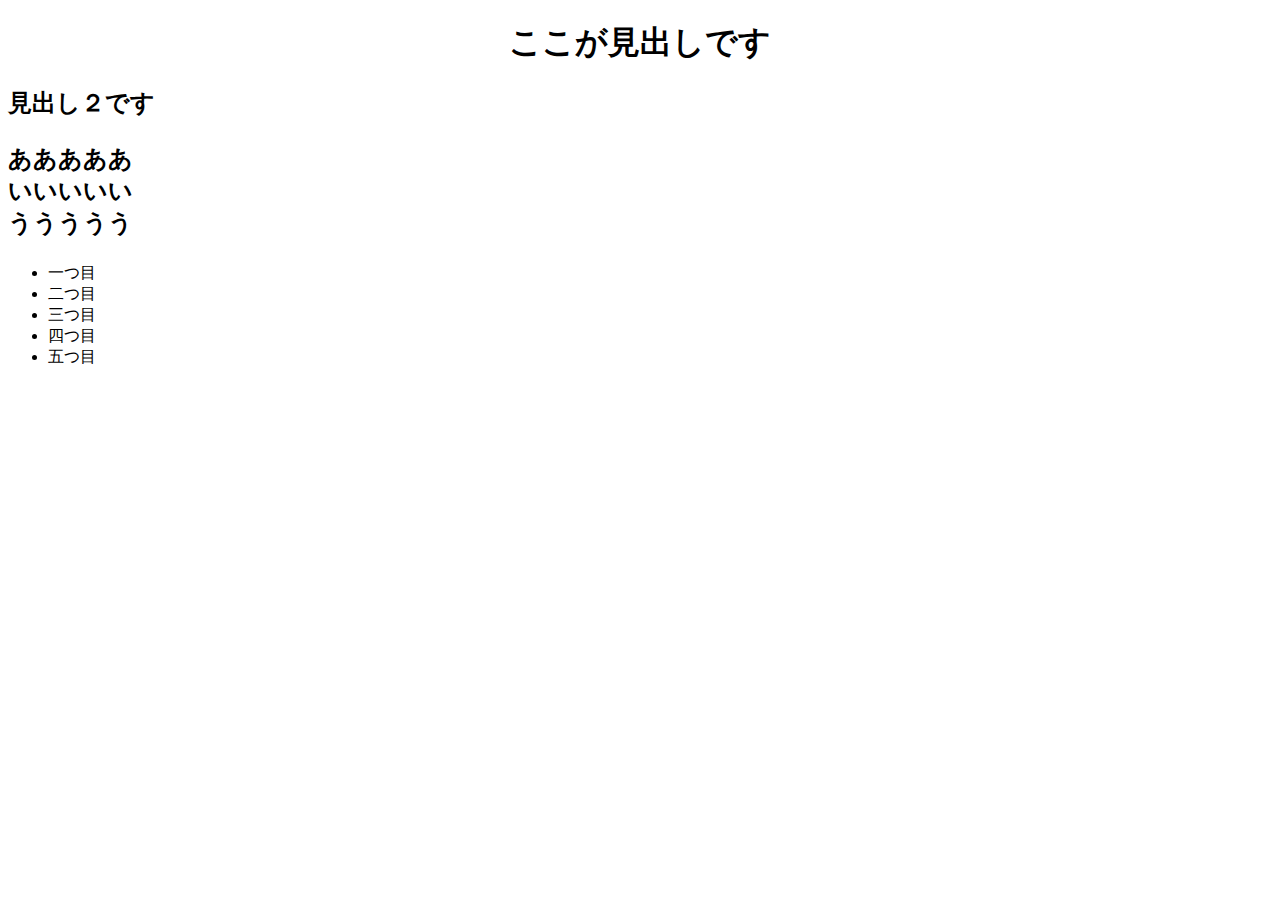
<file: html/index.html>
<!DOCTYPE html>
<html lang="en">

<head>
    <meta charset="UTF-8">
    <meta name="viewport" content="width=device-width, initial-scale=1.0">
    <title>CSS課題１</title>
    <link rel="stylesheet" href="../css/style.css">
</head>

<body>
    <h1 class="h1-red">ここが見出しです</h1>


    <h2 class="h2-contents">見出し２です
        <p class="h2_contents__text">
            あああああ<br>
            いいいいい<br>
            ううううう
        </p>

    </h2>


    <ul id="list">
        <li class="list_black">一つ目</li>
        <li class="list_blue">二つ目</li>
        <li class="list_black-bold">三つ目</li>
        <li class="list_purple-bord">四つ目</li>
        <li class="list_black">五つ目</li>
    </ul>


</html>
</file>
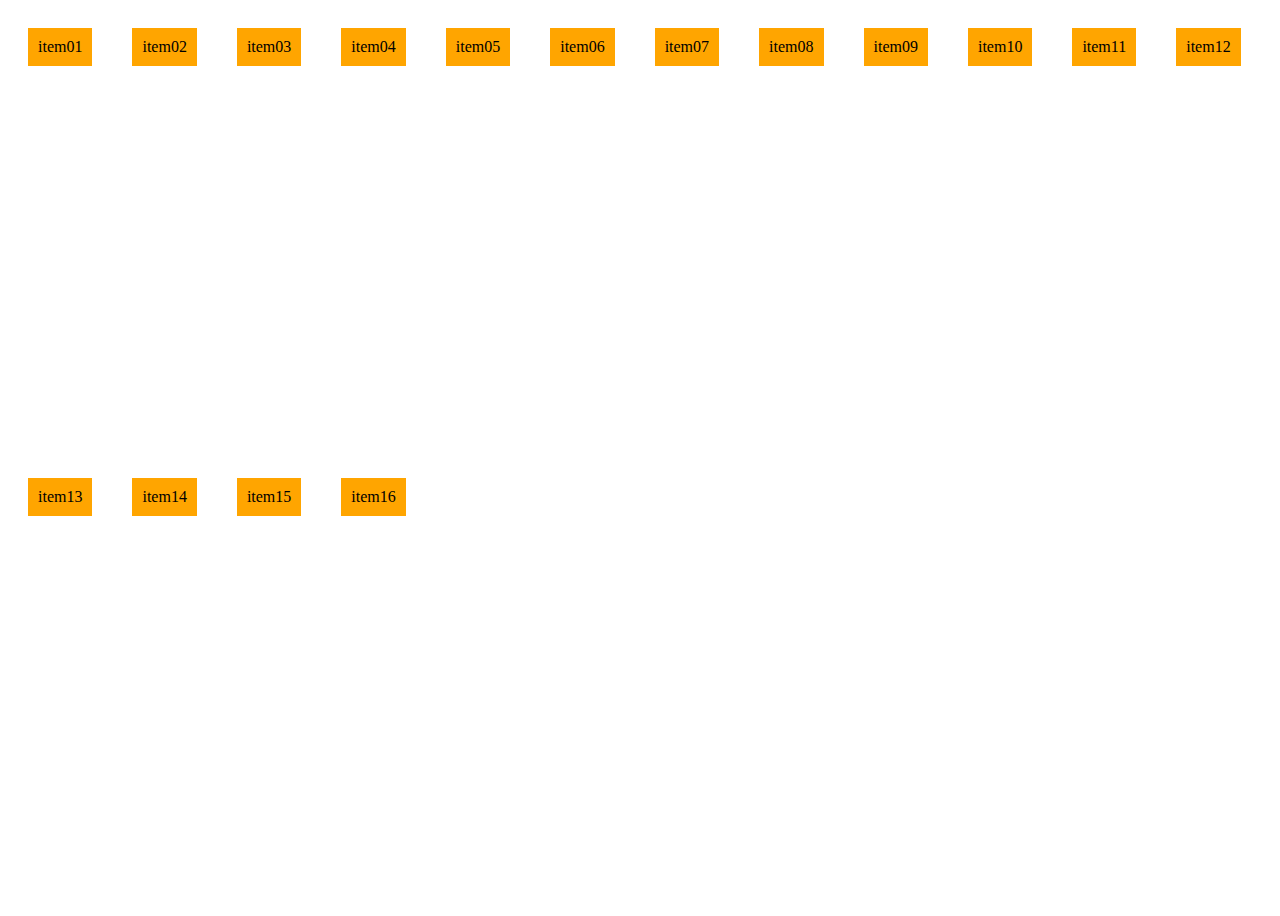
<file: html/flex-box.html>
<!DOCTYPE html>
<html lang="en">

<head>
  <meta charset="UTF-8">
  <meta name="viewport" content="width=device-width, initial-scale=1.0">
  <title>css-flexbox-review</title>
  <link rel="stylesheet" href="../css/flex-box.css">
</head>

<body>
  <div class="container-align-items">
    <div class="item">item01</div>
    <div class="item">item02</div>
    <div class="item">item03</div>
    <div class="item">item04</div>
    <div class="item">item05</div>
    <div class="item">item06</div>
    <div class="item">item07</div>
    <div class="item">item08</div>
    <div class="item">item09</div>
    <div class="item">item10</div>
    <div class="item">item11</div>
    <div class="item">item12</div>
    <div class="item">item13</div>
    <div class="item">item14</div>
    <div class="item">item15</div>
    <div class="item">item16</div>
  </div>

</body>

</html>
</file>
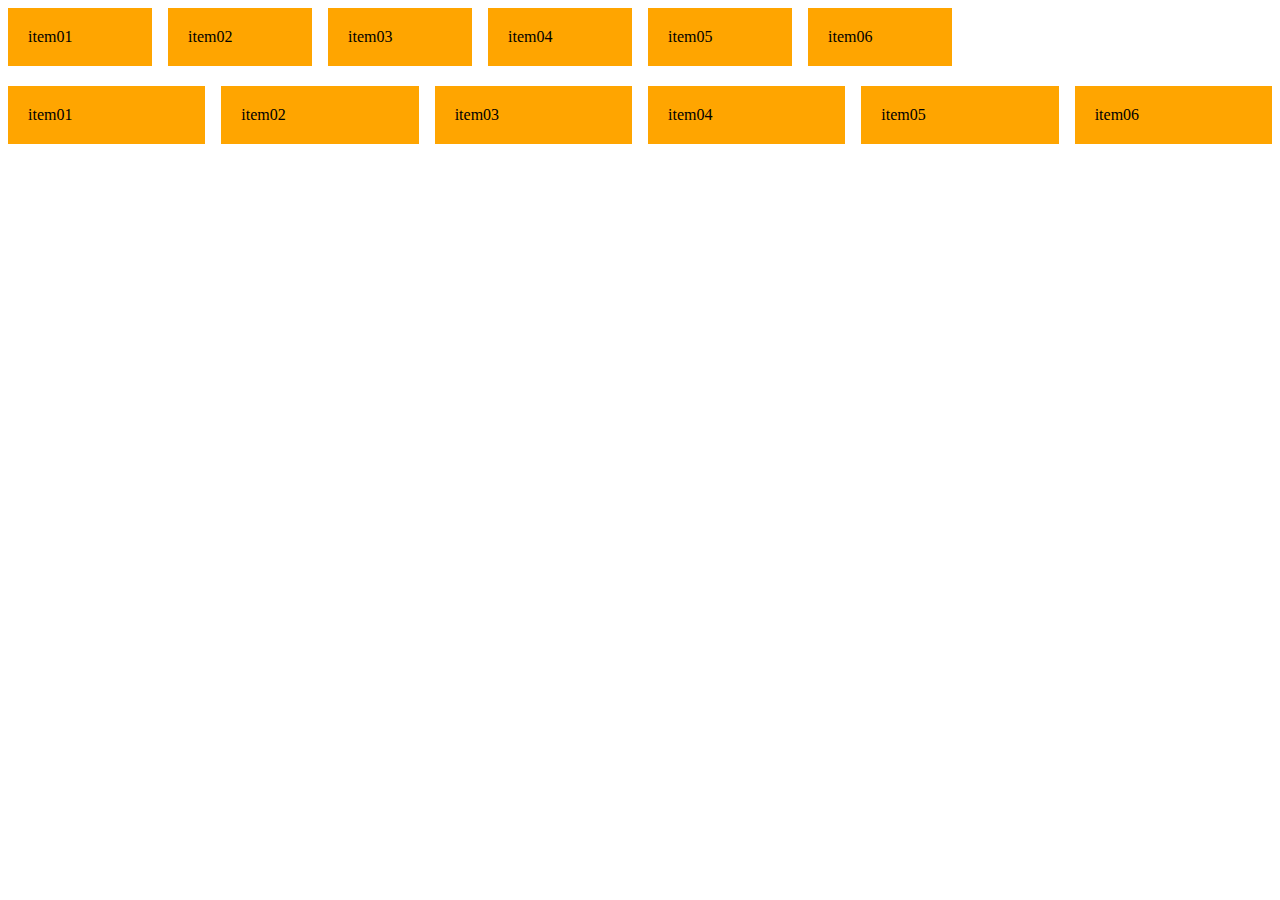
<file: html/grid.html>
<!DOCTYPE html>
<html lang="en">

<head>
    <meta charset="UTF-8">
    <meta name="viewport" content="width=device-width, initial-scale=1.0">
    <link rel="stylesheet" href="/css/grid.css">
    <title>css-grid-review</title>
</head>


<body>
    <div class="container fill">
        <div class="item">item01</div>
        <div class="item">item02</div>
        <div class="item">item03</div>
        <div class="item">item04</div>
        <div class="item">item05</div>
        <div class="item">item06</div>
    </div>

    <div class="container fit">
        <div class="item">item01</div>
        <div class="item">item02</div>
        <div class="item">item03</div>
        <div class="item">item04</div>
        <div class="item">item05</div>
        <div class="item">item06</div>
    </div>
</body>

</html>
</file>
<file: css/style.css>
.container {
    margin-top: 10%;
}

h1 {
    cursor: pointer;
    transition: all 0.8s ease 0.5s;
    text-align: center;

}

h1:hover {
    color: grey;
    /* 45度時計回りに傾ける */
    transform: rotate(45deg);
}

.btn_container {
    display: flex;
    justify-content: space-around;
}

.btn {
    border: none;
    color: black;
    background-color: white;
    border-radius: 8px;
    font-size: 32px;
    width: 100%;
    margin-top: 100px;
    transition: color 0.8s ease,
        transform 0.8s ease;
}

/* クラスがついている状態でずっと反映 */
.animation-2.active {
    /* background-color: white; */
    transform: scale(1.5);
    color: red;
}

/* squareに修正 */
.square-spin {
    cursor: pointer;
    border: none;
    background-color: blue;
    border-radius: 8px;
    font-size: 32px;
    width: 300px;
    margin-top: 200px;
    animation: rotate 2s infinite;

}

/* squareに修正 */
.square-jump {
    cursor: pointer;
    border: none;
    background-color: green;
    border-radius: 8px;
    font-size: 32px;
    width: 300px;
    margin-top: 200px;
    animation: jump 2s infinite cubic-bezier(0.9, -0.12, 0, 1.23);
    /* transform: translateY(50px) */

}

.counts-limit {
    text-align: center;
    font-size: 20px;
    font-weight: bold;
    font-family: sans-serif;
    background-color: white;
    margin: 0px;
    /* 状態変化（例：:hover や class追加）で開始 */
    /* transition: color 2s ease; */
    animation: limit 2s ease 3;

}

@keyframes rotate {
    from {
        transform: rotate(0deg);
    }

    to {
        transform: rotate(360deg);
    }
}

@keyframes jump {

    0%,
    100% {
        transform: translateY(0px);
    }

    50% {
        transform: translateY(-50px);
    }
}


@keyframes limit {
    0% {
        font-size: 20px;
    }

    100% {
        color: red;
        background-color: gray;
        font-size: 40px;
    }
}
</file>
<file: css/flex-box.css>
/* 子要素の水平方向(主軸)揃いを指定 */
.container-justify-content {
    display: flex;
    height: 100vh;
    flex-wrap: wrap;
    /* justify-content: flex-start; */
    /* justify-content: flex-end; */
    /* justify-content: center; */
    /* justify-content: baseline; */
    /* justify-content: space-between; */
    /* justify-content: space-around; */
    justify-content: space-evenly;



}

/* 子要素の垂直方向（交差軸）揃いを指定 */
.container-align-items {
    display: flex;
    height: 100vh;
    flex-wrap: wrap;
    /* align-items: flex-start; */
    /* align-items: flex-end; */
    /* align-items: center; */
    align-items: baseline;
}

/* flex指定で横並びに変更 */
/* flex-wrapで子要素を折り返し */
/* align-contentで複数行を親要素の高幅に合わせて配置 */
.container-flex-wrap {
    display: flex;
    height: 100vh;
    flex-wrap: wrap;
    /* align-content: stretch; */
    /* align-content: flex-start; */
    /* align-content: flex-end; */
    /* align-content: center; */
    /* align-content: space-between; */
    /* align-content: space-around; */
    align-content: space-evenly;



}

/* directionと折り返しなどの設定をまとめて指定できる */
.container-flex-flow {
    display: flex;
    height: 100vh;
    /* flex-flow: row nowrap; */
    /* flex-flow: row wrap; */
    /* flex-flow: row-reverse wrap-reverse; */
    /* flex-flow: column nowrap; */
    flex-flow: column-reverse;


}

.item {

    background-color: orange;
    margin: 20px;
    padding: 10px;
}
</file>
<file: css/grid.css>
.container {
    display: grid;
    /* 最初の要素は固定し4列作成、他は均等にレキシブル対応 */
    gap: 16px;

}

.fill {
    /* 余白があく */
    grid-template-columns: repeat(auto-fill, minmax(130px, 1fr));

}

.fit {
    display: grid;
    /* 余白を開けない */
    grid-template-columns: repeat(auto-fit, minmax(130px, 1fr));
    margin-top: 20px;
}

.item {
    background-color: orange;
    padding: 20px;
    /* 要素毎に、感覚を開ける */
    /* margin: 16px; */

}
</file>
